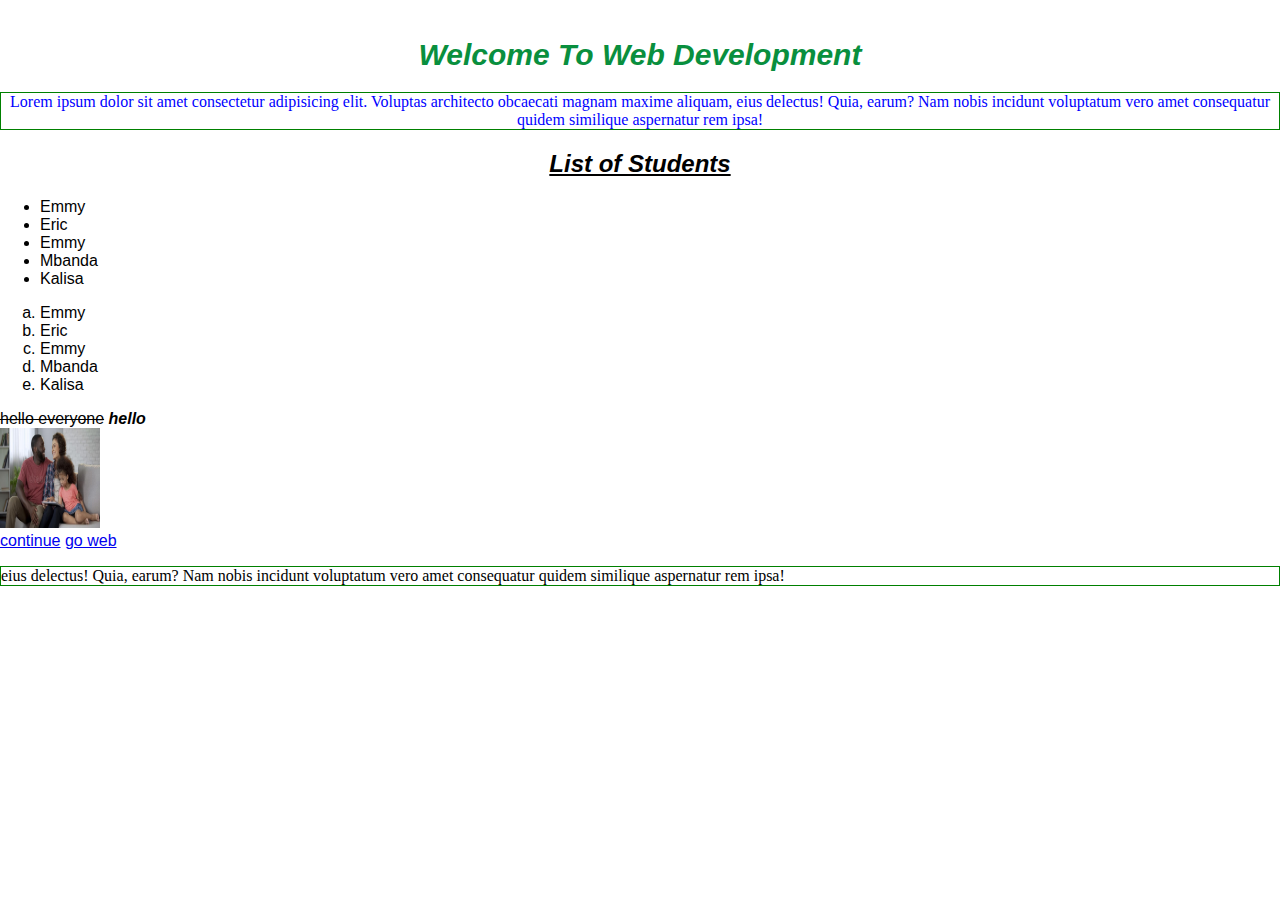
<file: index.html>
<!DOCTYPE html>
<head>
    <title>Web dev</title>
    <meta lang="en">
    <meta charset="utf-8">
    <meta name="keyword">
    <style>
        h2{text-decoration: underline;
            text-align: center;
        }
        p{border: 1px solid green;
            font-weight: lighter;
            font-family: “Duru Sans”, Verdana, serif;}
        h2,h1{font-style: italic;font-family: Algerian,sans-serif;}

    </style>
    <link rel="stylesheet" href="static_files/style.css" type="text/css">
</head>
<body>
<center>
    <!-- <h1>hello</h1>
    <h2>hello</h2>
    <h3>hello</h3>
    <h4>hello</h4>
    <h5>hello</h5>
    <h6>hello</h6> -->
    <br> <!-- this line a break -->
   
    <h1 style="font-size: 30px;color:#098f3e;">welcome to web development
    </h1>
    <p style="color:blue;">Lorem ipsum dolor sit amet consectetur adipisicing elit.
         Voluptas architecto obcaecati magnam maxime aliquam, eius delectus! Quia, earum? Nam nobis incidunt voluptatum 
        vero amet consequatur quidem similique aspernatur rem ipsa!</p>
</center>

<!-- <table border="1" width="150">
    <tr>
    <th>no</th><th>fist name</th><th>Last name</th>
</tr>
<tr><td>01</td><td>Mugabo</td><td>Emmy</td></tr>
<tr><td>01</td><td>Mugabo</td><td>Emmy</td></tr>
<tr><td>01</td><td>Mugabo</td><td>Emmy</td></tr>
<tr><td>01</td><td>Mugabo</td><td>Emmy</td></tr>
<tr><td>01</td><td>Mugabo</td><td>Emmy</td></tr>
</table> -->
<h2>List of Students</h2>
<ul>
    <li>Emmy</li>
    <li>Eric</li>
    <li>Emmy</li>
    <li>Mbanda</li>
    <li>Kalisa</li>
</ul>
<ol type="a"> 
    <li>Emmy</li>
    <li>Eric</li>
    <li>Emmy</li>
    <li>Mbanda</li>
    <li>Kalisa</li></ol>
<!--this is an ordered list-->


<del>hello everyone</del>
<b><i>hello</i></b>
<br>
<img src="./static_files/img1.jpg" alt="back image" width="100" height="100"><br>
<!-- <embed src="./static_files/myvideo.mkv"> -->

<a href="pageheader.html">continue</a><!--Anchor tag-->
<a href="https://www.w3schools.com/css/css_link.asp" target="_blank">go web</a><!--Anchor tag-->

<p>eius delectus! Quia, earum? Nam nobis incidunt voluptatum 
    vero amet consequatur quidem similique aspernatur rem ipsa!</p>
</body>

</html>
</file>
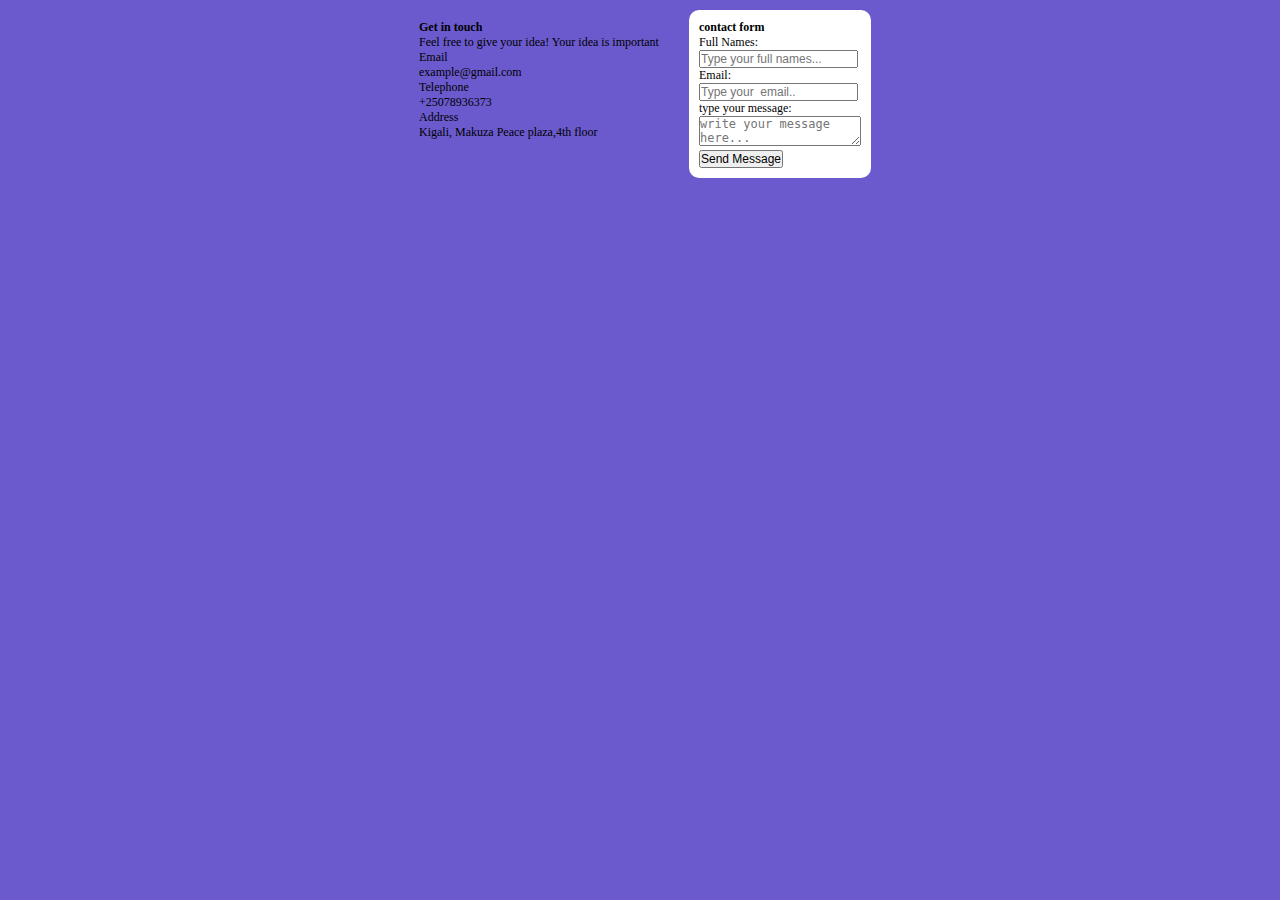
<file: html-contact.html>
<!DOCTYPE html>
<html lang="en">

<head>
    <meta charset="UTF-8">
    <meta http-equiv="X-UA-Compatible" content="IE=edge">
    <meta name="viewport" content="width=device-width, initial-scale=1.0">
    <title>html contact form</title>
    <link rel="stylesheet" href="html-contact.css">
</head>

<body>
    <div class="main-content">
        <div class="info-contact">
            <h2>Get in touch</h2>
            <!-- this division will hold contact information-->
            <p>
                Feel free to give your idea!
                Your idea is important
            </p>
            <div class="email">
                <label for="email">Email</label>
                <p>example@gmail.com</p>
            </div>
            <div class="phone">
                <label for="phone">Telephone</label>
                <p>+25078936373</p>
            </div>
            <div class="address">
                <label for="address">Address</label>
                <p>Kigali, Makuza Peace plaza,4th floor</p>
            </div>

        </div>
        <div class="contact-form">
            <h2>contact form</h2>
            <!-- this division will hold contact message-->
            <form action="#">
                <label for="fname">Full Names:</label><br>
                <input type="text" id="fname" name="fname" placeholder="Type your full names..."><br>
                <label for="email">Email:</label><br>
                <input type="email" id="email" name="lname" placeholder="Type your  email..">
                <br><label for="email">type your message:</label><br>
                <textarea name="area" id="area" placeholder="write your message here..."></textarea><br>
                <input type="submit" value="Send Message">
            </form>
        </div>
    </div>
</body>

</html>
</file>
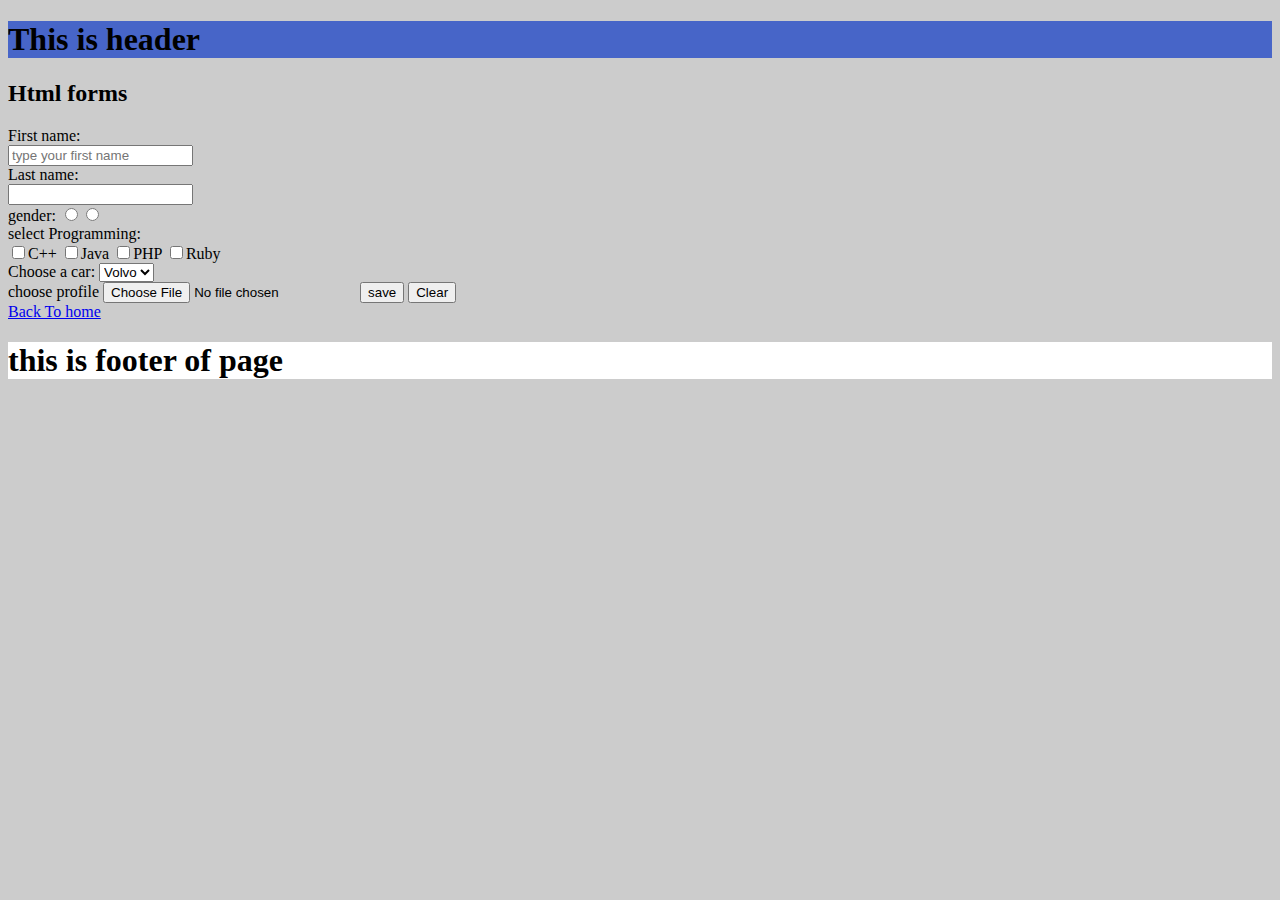
<file: pageheader.html>
<!DOCTYPE html>
<html>
<head>
    <title>
        page header
    </title>
</head>
<body bgcolor="#ccc">
    <header>
        <div style="background-color: rgb(71, 101, 200);">
            <h1>This is header</h1>
        </div>  
    </header>
    <!-- <iframe src="https://www.google.com/maps/embed?pb=!1m18!1m12!1m3!1d15945.827820411152!2d29.741663922078075!3d-2.352065532861809!2m3!1f0!2f0!3f0!3m2!1i1024!2i768!4f13.1!3m3!1m2!1s0x19c33ed1ad2fea23%3A0x19d125d99eb178af!2sNyanza!5e0!3m2!1sen!2srw!4v1658743447555!5m2!1sen!2srw" width="600" height="450" ></iframe> -->
    <form action="#" method="POST">
        <h2>Html forms</h2>
        <!--input
            type =text
            email,
            password,
            radio button,
            Checkbox,
            submit
            reset.
        -->
        
            <label for="fname">First name:</label><br>
            <input type="tel" name="fname" placeholder="type your first name"><br>
            <label for="lname">Last name:</label><br>
            <input type="password" name="password"><br>
            <label for="gender">gender:</label>
            <input type="radio" name="gender" value="Male"><input type="radio"  name="gender" value="Female"><br>
            <label for="lname">select Programming:</label><br>
            <input type="checkbox" name1="check" value="C++">C++
            <input type="checkbox" name1="check" value="Java">Java
            <input type="checkbox" name1="check" value="php">PHP
            <input type="checkbox" name1="check" value="ruby">Ruby<br>
            <label for="cars">Choose a car:</label>
            <select name="cars">
            <option value="volvo">Volvo</option>
            <option value="saab">Saab</option>
            <option value="fiat">Fiat</option>
            <option value="audi">Audi</option>
            </select><br>

            <label>choose profile</label>
            <input type="file" name="profile">
            <input type="submit" value="save">
            <input type="reset" value="Clear">
          </form>
    <!--html forms-->
    <section>
        <a href="index.html">Back To home</a><!--Anchor tag-->
    </section>
    <footer>
        <div style="background-color: #fff;">
            <h1>this is footer of page</h1>
        </div>
        <iframe src="https://www.google.com/maps/embed?pb=!1m18!1m12!1m3!1d3987.470959607364!2d30.14481071446222!3d-1.9654965372978204!2m3!1f0!2f0!3f0!3m2!1i1024!2i768!4f13.1!3m3!1m2!1s0x19dca79aa97c29a3%3A0x70d6829ab0a37def!2sKu%20Gasaraba!5e0!3m2!1sen!2srw!4v1658744470147!5m2!1sen!2srw" width="600" height="450" style="border:0;" allowfullscreen="" loading="lazy" referrerpolicy="no-referrer-when-downgrade"></iframe>
    </footer>
</body>
</html>
</file>
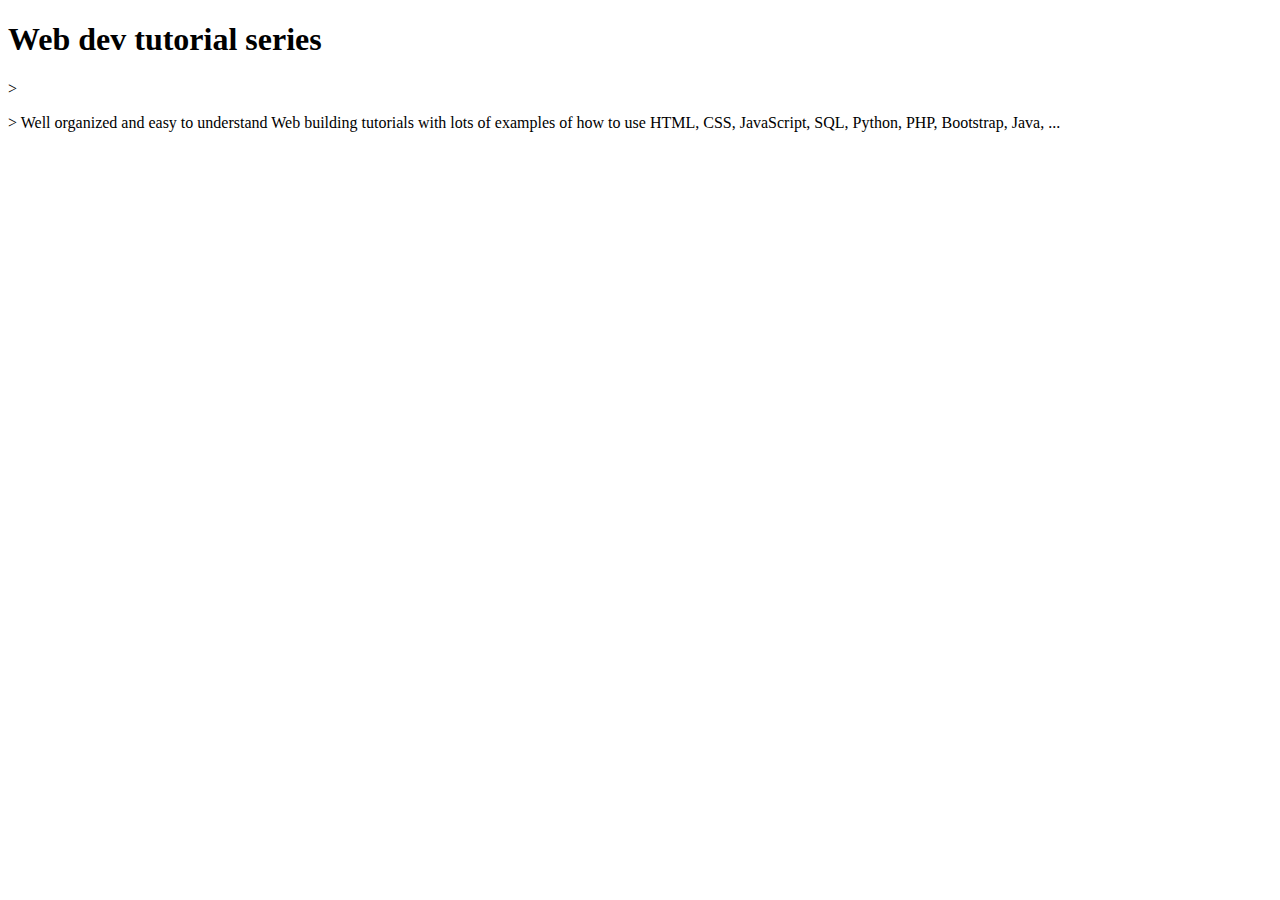
<file: sample.html>
<!DOCTYPE html>
<!-- Defines types of documents : Html 5.O -->
<html lang="en">
<!-- DEfines languages of content : English -->

<head>
    <!-- Information about website and creator -->
    <meta charset="UTF-8">
    <meta http-equiv="X-UA-Compatible" content="IE=edge">
    <!-- Defines the compatibility of version with browser -->
    <meta name="viewport" content="width=device-width, initial-scale=1.0">
    <!-- for make website responsive -->
    <meta name="author" content="Mr.X">
    <meta name="Linkedin profile" content="WWW.linkedin.com/Mr.X_123">
    <!-- To give information about author or owner -->
    <meta name="description " content="A better place to learn computer science">
    <!-- to explain about website in few words -->
    <title>Web dev tutorial</title>
    <!-- Name of website or content to display -->
</head>

<body>
    <!-- Main content of website -->
    <h1>Web dev tutorial series</h1>
    <!--heading 1-->>
    <p>
        <!--paragraph-->>
        Well organized and easy to understand Web
        building tutorials with lots of
        examples of how to use HTML, CSS, JavaScript,
        SQL, Python, PHP, Bootstrap, Java, ...
    </p>
    <!--The general syntax for an HTML comment looks like this: -->
    <!-- I am a comment! -->
    <!-- <p>Lorem ipsum dolor sit amet consectetur adipisicing elit. Eveniet perspiciatis,
         esse accusamus consequatur modi, magnam itaque mollitia totam d
        eserunt beatae neque vitae cupiditate consectetur ipsum tenetur cumque deleniti a accusantium.
    </p> -->
    <br>

<!--
Every Webpage must contain this code. Below is the complete explanation of each of the tags used in the above piece of HTML code:
<!DOCTYPE html>: This tag is used to tells the HTML version. This currently tells that the version is HTML 5.0 
<html>  </html> : <html> is a root element of html.  
It’s a biggest and main element  in complete  html language, all the tags , 
elements and attributes  enclosed in it or we can say wrap init , which is used to structure a web page. 
<html> tag is parent tag of <head> and  <body>  tag , other tags enclosed within <head > and <body>. 
 In <html > tag we use “lang” attributes to define languages of html page such as <html lang=”en”> 
here en represents English language. some of them are : es = Spanish , zh-Hans = Chinese, fr= french and el= Greek etc.
<head>: Head tag contains metadata, title, page CSS etc.  Data stored in the <head>  tag is not displayed to the user,
it is just written for reference purposes and as a watermark of the owner. 



 Note: for better understanding refer above code of html.
 <title> = to store website name or content to be displayed.
 <link>   = To add/ link css( cascading style sheet)  file.
 <meta>   = 1. to store data about website, organisation , 
creator/ owner
            2. for responsive website via attributes 
            3. to tell compatibility of html with browser 
 <script> = to add javascript file. 







<body>: A body tag is used to enclose all the data which a web page has from texts to links. All the content that you see rendered in the browser is contained within this element. Following tags and elements used in the body.

   1 .  <h1> ,<h2> ,<h3> to <h6>
   2.   <p>
   3.   <div> and <span>
   4.   <b>, <i> and<u> 
   5.   <li>,<ul>and<ol>. 
   6.   <img> , <audio> , <video> and<iframe>
   7.   <table> <th> , <thead>and<tr>.  
   8.   <form> 
   9.   <label> and <input> others……….


-->

</body>

</html>
</file>
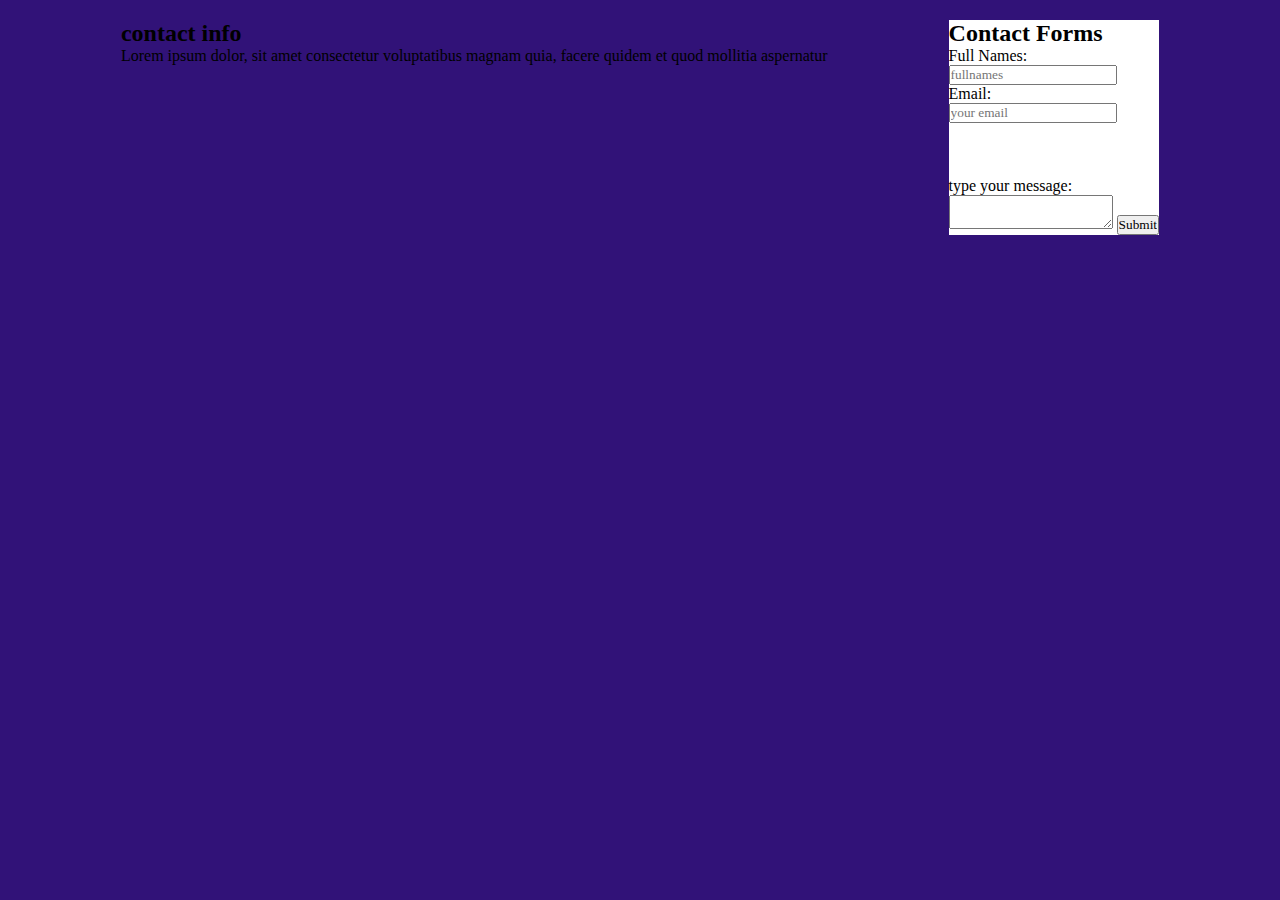
<file: design/contact.html>
<!DOCTYPE html>
<html lang="en">

<head>
    <meta charset="UTF-8">
    <meta http-equiv="X-UA-Compatible" content="IE=edge">
    <meta name="viewport" content="width=device-width, initial-scale=1.0">
    <title>Contact form</title>
    <link rel="stylesheet" href="home.css" type="text/css">

</head>

<body>
    <div class="main-container">
        <div class="contact-info">
            <h2>contact info</h2>
            <p>Lorem ipsum dolor, sit amet consectetur
                 voluptatibus magnam quia, facere
                quidem et quod mollitia aspernatur</p>
        </div>
        <div class="contact-form">
            <h2>Contact Forms</h2>

            <form action="#">
                <label for="fname">Full Names:</label><br>
                <input type="text" id="fname" name="fname" placeholder="fullnames"><br>
                <label for="email">Email:</label><br>
                <input type="email" id="email" name="lname" placeholder="your email"><br><br>
                <br><br><label for="email">type your message:</label><br>
                <textarea name="area" id="area"></textarea>
                <input type="submit" value="Submit">
            </form>

        </div>
    </div>
</body>

</html>
</file>
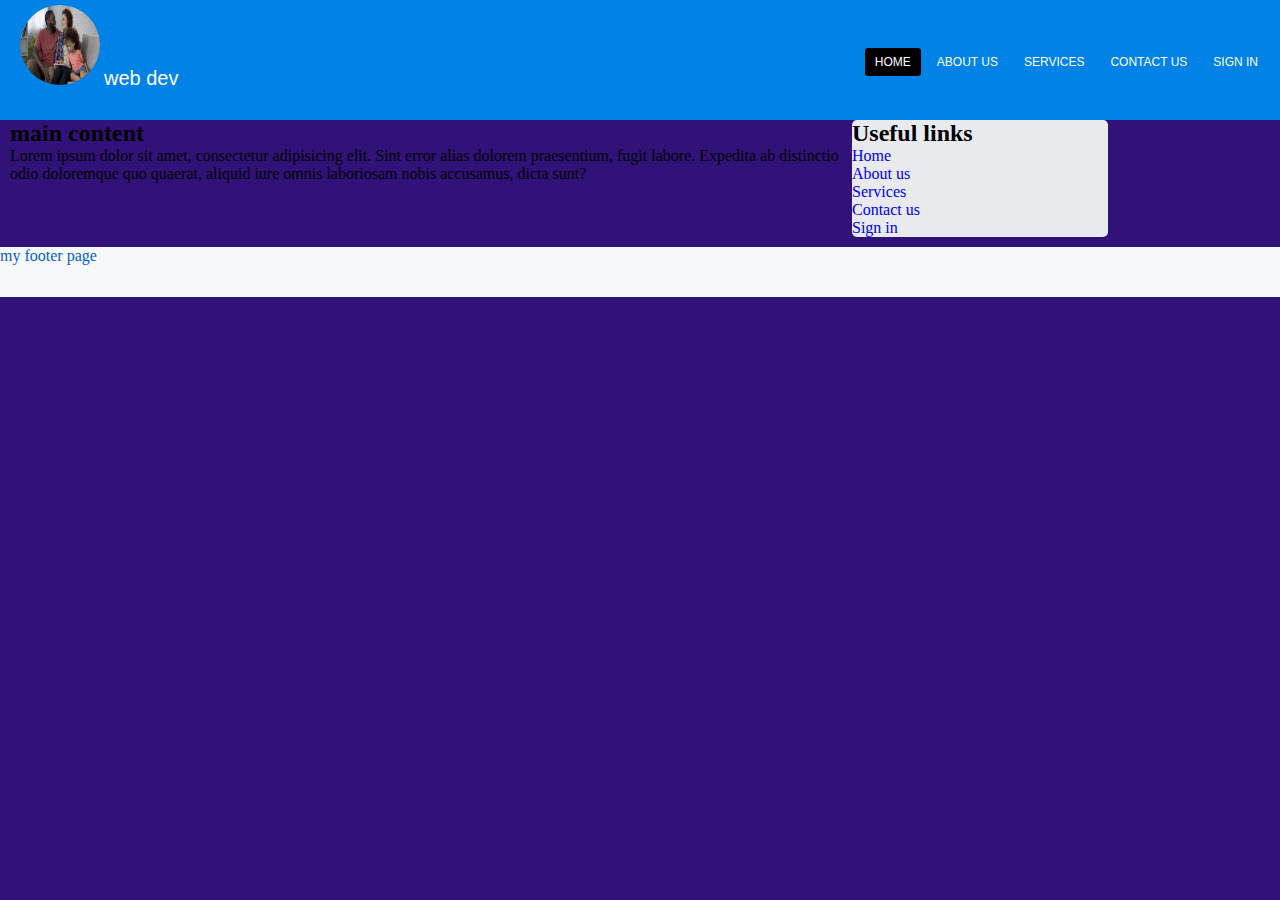
<file: design/home.html>
<!DOCTYPE html>
<html lang="en">

<head>
    <meta charset="UTF-8">
    <meta http-equiv="X-UA-Compatible" content="IE=edge">
    <meta name="viewport" content="width=device-width, initial-scale=1.0">
    <title>WEB TOTURIAL</title>
    <link rel="stylesheet" href="home.css" type="text/css">
</head>

<body>
    <div class="container">
        <div class="pageheader">
            <img src="../static_files/img1.jpg" alt="logo image">
            <label for="logo" id="logotext">web dev</label>
            <nav>
                <ul>
                    <li><a href="#" class="active">Home</a></li>
                    <li><a href="#">About us</a></li>
                    <li><a href="#">Services</a></li>
                    <li><a href="#">Contact us</a></li>
                    <li><a href="#">Sign in</a></li>
                </ul>
            </nav>

        </div>
        <div class="main-content">
            <h2>main content</h2>
            <p>Lorem ipsum dolor sit amet, consectetur adipisicing
                elit. Sint error alias dolorem praesentium, fugit labore.
                Expedita ab distinctio odio doloremque quo quaerat, aliquid iure
                omnis laboriosam nobis accusamus, dicta sunt?</p>
        </div>
        <div class="left-side">
            <h2>
                Useful links

            </h2>
            <ul>
                <li><a href="#" class="active">Home</a></li>
                <li><a href="#">About us</a></li>
                <li><a href="#">Services</a></li>
                <li><a href="contact.html">Contact us</a></li>
                <li><a href="#">Sign in</a></li>
            </ul>
        </div>
        <div class="bottom">
            <p>my footer page</p>
        </div>
    </div>
</body>

</html>
</file>
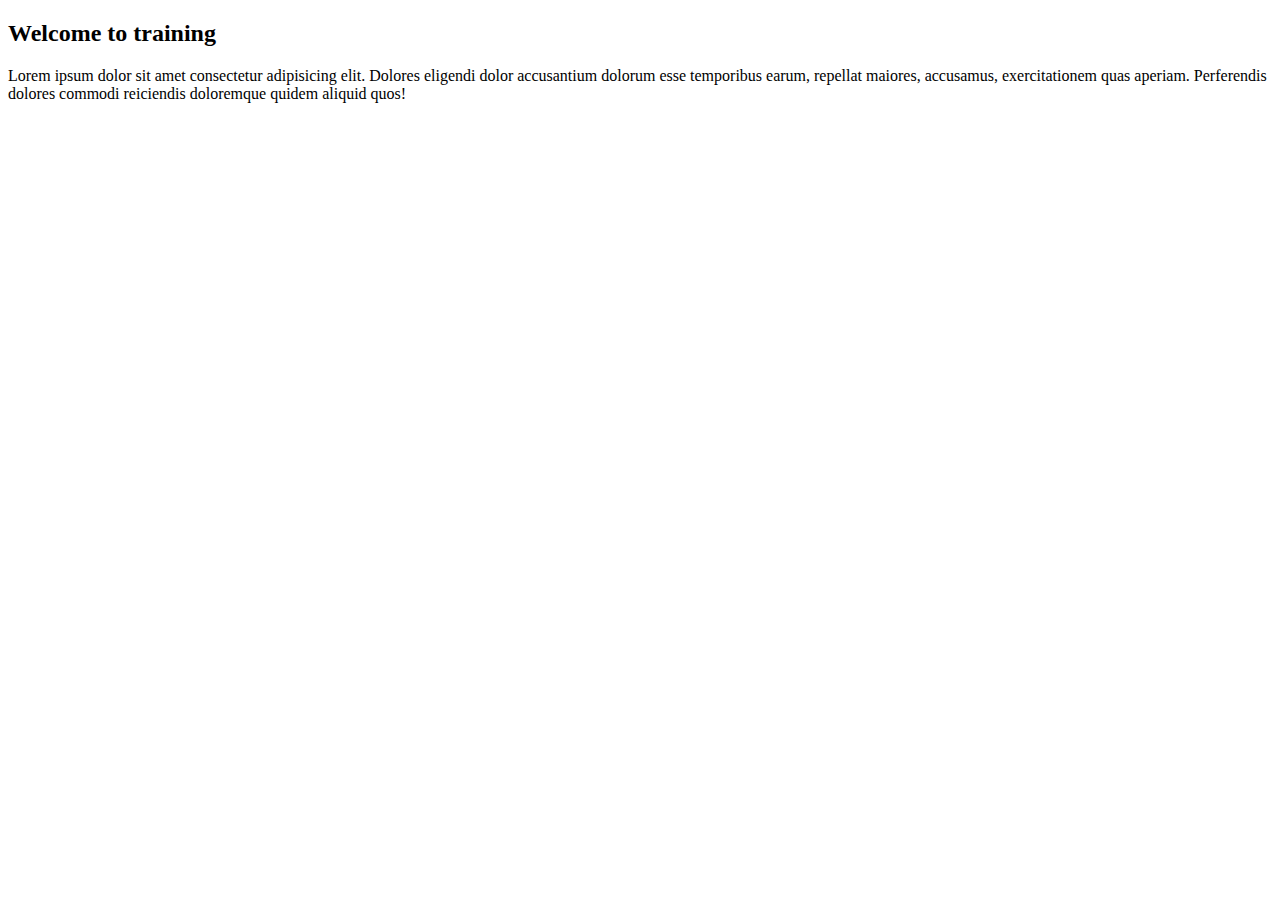
<file: design/test.html>
<!DOCTYPE html>
<html lang="en">
<head>
    <meta charset="UTF-8">
    <meta http-equiv="X-UA-Compatible" content="IE=edge">
    <meta name="viewport" content="width=device-width, initial-scale=1.0">
    <title>first web page</title>
</head>
<body>
    <h2>Welcome to training</h2>
    <p>
        Lorem ipsum dolor sit amet consectetur 
        adipisicing elit. Dolores eligendi dolor
         accusantium dolorum esse temporibus earum,
          repellat maiores, accusamus, exercitationem 
          quas aperiam. Perferendis dolores commodi reiciendis 
        doloremque quidem aliquid quos!
    </p>
</body>
</html>
</file>
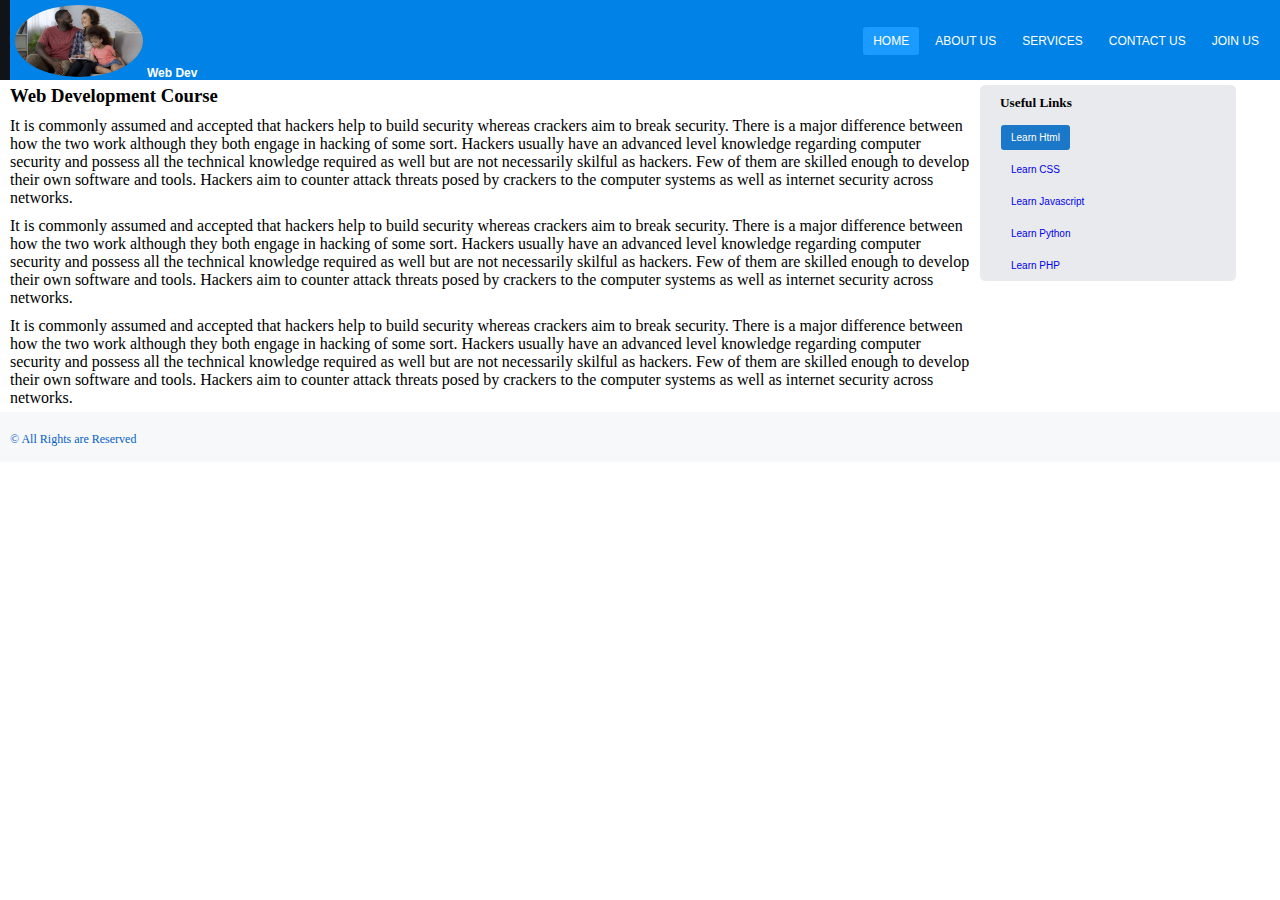
<file: static_files/layout2.html>
<!DOCTYPE html>
<html>

<head>
    <title>My website Layout</title>
    <meta name="utf-8">
    <meta name="viewport" content="width=device-width, initial-scale=1.0">
    <link rel="stylesheet" href="style1.css" type="text/css">
</head>

<body>
    <div id="wrapper">
        <div id="mypage">
            <nav>
                <img src="./img1.jpg" class="img-fluid" alt="website logo">
                <label class="logo">
                    Web Dev
                </label>
                <ul>
                    <li><a href="#" class="active">Home</a></li>
                    <li><a href="#">About us</a></li>
                    <li><a href="#">Services</a></li>
                    <li><a href="#">Contact us</a></li>
                    <li><a href="#">Join us</a></li>
                </ul>
            </nav>
        </div>
        <div id="main">
            <h3>Web Development Course</h3>
    
            <p>
                It is commonly assumed and accepted that hackers help to build security whereas crackers aim to break
                security. There is a major difference between how the two work although they both engage in hacking of
                some sort. Hackers usually have an advanced level knowledge regarding computer security and possess all
                the technical knowledge required as well but are not necessarily skilful as hackers. Few of them are
                skilled enough to develop their own software and tools. Hackers aim to counter attack threats posed by
                crackers to the computer systems as well as internet security across networks.
            </p>

            <p>
                It is commonly assumed and accepted that hackers help to build security whereas crackers aim to break
                security. There is a major difference between how the two work although they both engage in hacking of
                some sort. Hackers usually have an advanced level knowledge regarding computer security and possess all
                the technical knowledge required as well but are not necessarily skilful as hackers. Few of them are
                skilled enough to develop their own software and tools. Hackers aim to counter attack threats posed by
                crackers to the computer systems as well as internet security across networks.
            </p>
            <p>
                It is commonly assumed and accepted that hackers help to build security whereas crackers aim to break
                security. There is a major difference between how the two work although they both engage in hacking of
                some sort. Hackers usually have an advanced level knowledge regarding computer security and possess all
                the technical knowledge required as well but are not necessarily skilful as hackers. Few of them are
                skilled enough to develop their own software and tools. Hackers aim to counter attack threats posed by
                crackers to the computer systems as well as internet security across networks.
            </p>
        </div>
        <div id="extras">
            <h5>Useful Links</h5>
            <aside>
                
                    <ul>
                        <li><a href="#" class="active">Learn Html</a></li>
                        <li><a href="#">Learn CSS</a></li>
                        <li><a href="#">Learn Javascript</a></li>
                        <li><a href="#">Learn Python</a></li>
                        <li><a href="#">Learn PHP</a></li>
                    </ul>
                
            </aside>
        </div>
        <div id="footer">
            <p class="textp">© All Rights are Reserved </p>
        </div>
    </div>

</body>

</html>
</file>
<file: static_files/style.css>
* {
    font-family: Arial, Helvetica, sans-serif;
}

body {
    margin: 0;
    padding: 0;
}
.header{
width: auto;
background-color: #f1f1f1;
padding: 20px;
height: 50px;
text-align: center;
}
h1{
    text-transform:capitalize;
}
#footertext{
    background-color: aquamarine;
    padding: 20px;
text-align: center;
margin-top:10cm;
}
.main-content{
        background-color: rgb(222, 235, 234); 
        width: 960px;
    
}
#right-side{
    background-color: yellow;
    width: 500px;
    float: right;

}
#right-side p{padding: 10px;
    justify-content: center;
    font-family: 'Franklin Gothic Medium', 'Arial Narrow', Arial, sans-serif;
}
#left-side{
    width: 250px;
    float: left; 
}
#left-side p{

    justify-content: center;
    font-family: 'Franklin Gothic Medium', 'Arial Narrow', Arial, sans-serif;
}
</file>
<file: html-contact.css>
*{
    padding: 0;
    margin: 0;
    font-size: 12px;
}
body{
    background:rgb(106, 90, 205);
}

.main-content{
    display: flex;
    /* flex-direction: row;
    flex-wrap: wrap; */
    flex-flow: row wrap;
    justify-content: center;
    align-items: flex-start;
}
.info-contact
{
 margin: 10px;   
 padding: 10px;
}
.contact-form{
    margin: 10px;   
    padding: 10px;  
    background: #fff; 
    border-radius: 10px;
}
.contact-form form{
    background: #fff; 
}
</file>
<file: design/home.css>
*{
    padding: 0;
    margin: 0;
    list-style: none;
    text-decoration:none;
    font-family: 'Times New Roman', sans-serif;
}
body{
    background-color: #311278;
}
.container{
    width:100%; 
}
.pageheader{
    
    width: 100%;
    background: #0082e6;
    height: 120px;
}
img{
    width: 80px;
    height: 80px;
    margin: 5px 0 0 20px;
    border-radius: 50%;
}
label#logotext{
    color: #fff;
    font-size:20px;
    margin-bottom: 15px;
    font-family: 'Bradley Hand ITC',sans-serif;
}
nav{
    margin-top: -1cm;
}
nav ul{
  
    float: right;
    margin-right: 10px;

}
.pageheader nav ul li{
display: inline-block;
margin:0 2px 3px 0;
}
nav ul li a{
    font-size: 12px;
    color: white;
    font-family: sans-serif;
    text-transform: uppercase;
    padding: 7px 10px;
    border-radius: 3px;
    font-style: bold;
}
 nav ul li a.active,a:hover{
    background-color: black;
    color: white;
}
.main-content {
    float: left;
    width: 65%;
    margin: 0 10px;   
}
.left-side {
    float: left;
    width: 20%;
    background:#E8EAED;
    margin: 0 5px 10px 0;
    border-radius: 5px;
}
.bottom {
    height: 50px;
    background:#F7F8F9;
    clear: left;
    color: #065FC6;
   
}



.main-container{
    margin-top: 20px;
   justify-content: center;
    display: flex;
    /* flex-direction: row;
    flex-wrap: wrap; */
    flex-flow: row wrap;
    justify-content: space-evenly;

}
.contact-info{
padding: auto;
}
.contact-form{
    background: #fff;
}
</file>
<file: static_files/style1.css>
* {
margin: 0;
padding:0;
text-decoration: none;  
list-style: none;
box-sizing: border-box;
font-family: 'Times New Roman', Times, serif;
}

body {
    width: 100%;
}

#wrapper {
    width: 100%;
}

#mypage {
    /* background-color: #1A76C6; */
    background: #101418;
    margin-bottom: 5px;
    height: 80px;
    

}

#mypage nav {
    background: #0082e6;
    margin-left: 10px;
    height: 80px;
    width: 100%;
    
}
img.img-fluid{
    width: 10%;
    margin: 5px 0 0 5px;
    border-radius: 50%;
    background: transparent;
}
label.logo{
    color:white;
    font-size: 12px;
    align-self: center;
    font-weight: bold;
    font-family: 'Bradley Hand ITC',sans-serif;
}

nav ul{
    float: right;
    margin-right: 20px;
}
nav ul li{
    display: inline-block;
    line-height: 80px;
    margin: 0 1px;

}
nav ul li a{
    color: white;
    font-size: 12px;
    font-family: sans-serif;
    text-transform: uppercase;
    padding: 7px 10px;
    border-radius: 3px;
}
a.active,a:hover{
    background: #1b9bff;
    transition: .5s;
  
}
#main {
    float: left;
    width: 75%;
    margin: 0 10px;

    
}
#main p{
    margin-top: 10px;
    margin-bottom: 5px;
}
#extras {
    float: left;
    width: 20%;
    background:#E8EAED;
    margin: 0 5px 10px 0;
    border-radius: 5px;
}
#extras h5{
  margin: 10px 0 10px 20px;
}
aside ul{
    float: left;
    
}
aside ul li{
    display: block;
    line-height: 30px;
    margin: 0 1px;
    padding-left: 20px;

}
aside ul li a{
    font-size: 10px;
    font-family: sans-serif;
    text-transform: capitalize;
    padding: 7px 10px;
    border-radius: 3px;

}
aside ul li a.active,a:hover{
    background: #1B77C7;
    transition: .5s;
    color: white;
  
}

#footer {
    height: 50px;
    background:#F7F8F9;
    clear: left;
    color: #065FC6;
}

.textp{
    font-size: 12px;
    padding-top: 20px;
    padding-left: 10px;

}
</file>
